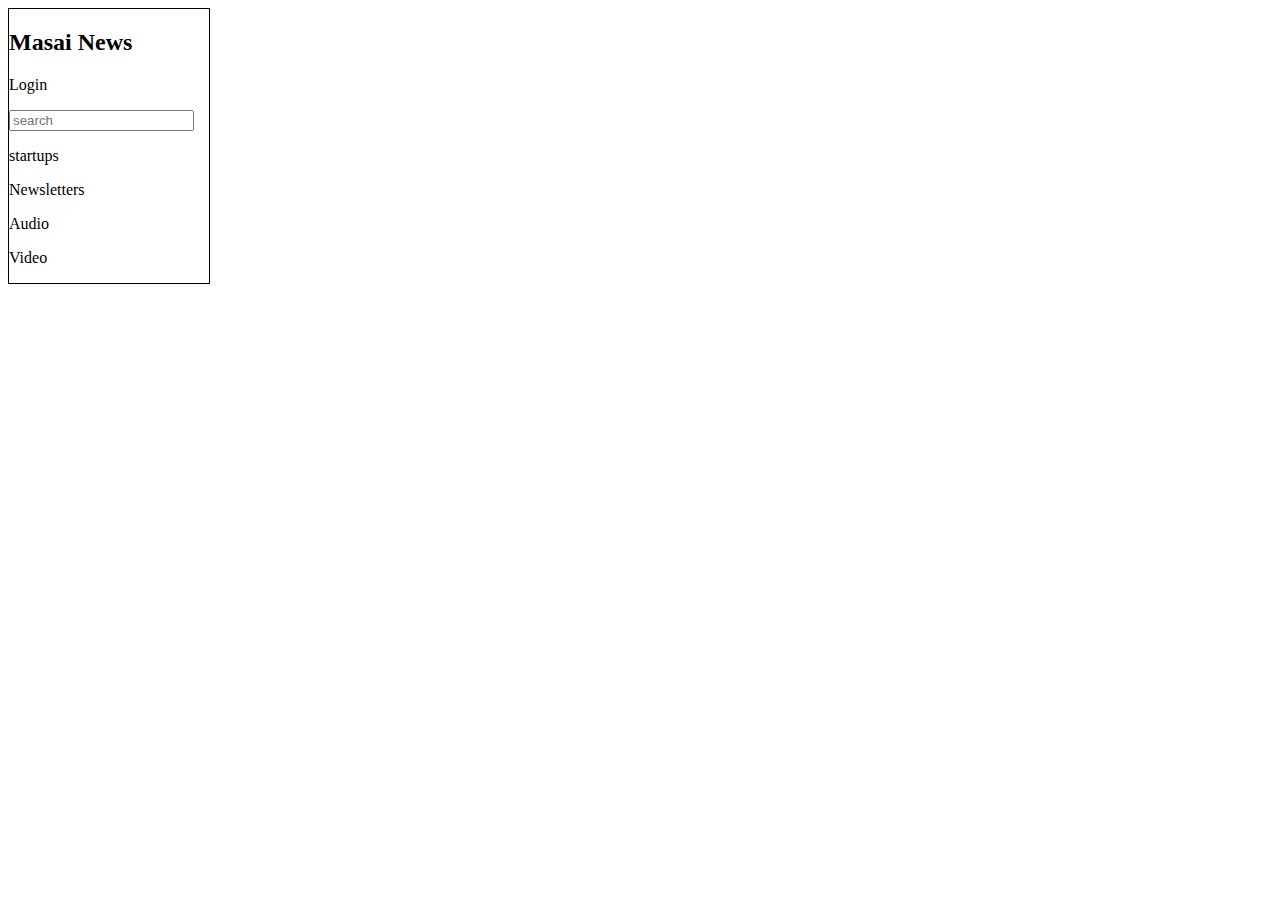
<file: Template-U3C4/index.html>
<!DOCTYPE html>
<html lang="en">
  <head>
    <meta charset="UTF-8" />
    <meta http-equiv="X-UA-Compatible" content="IE=edge" />
    <meta name="viewport" content="width=device-width, initial-scale=1.0" />
    <title>Home</title>
    <link rel="stylesheet" href="./styles/main.css">
  </head>

  <body>
    <div id="container">
      <div id="sidebar">
       
      </div>

      <div id="main">
        <!--DO NOT CHANGE THIS ID's-->
        <!--Append top headlines from india here only-->
      </div>
    </div>
  </body>
</html>

<script type = "module">
     
     import sidebar from "./components/sidebar.js";

     let bar = document.querySelector("#sidebar");
     bar.innerHTML = sidebar()

     import { apiCall, appendArticles } from "./scripts/main.js";

     let url = `https://shrouded-earth-23381.herokuapp.com/api/headlines/india`;
     let a = await apiCall(url);
     
     let appendwala = document.querySelector("#main");
     appendArticles(a,appendwala);
      

     import storeSearchterm from "./scripts/search.js";
     let input = document.querySelector("#searchbar");
     input.addEventListener("keypress",storeSearchterm)

     
   
</script>
</file>
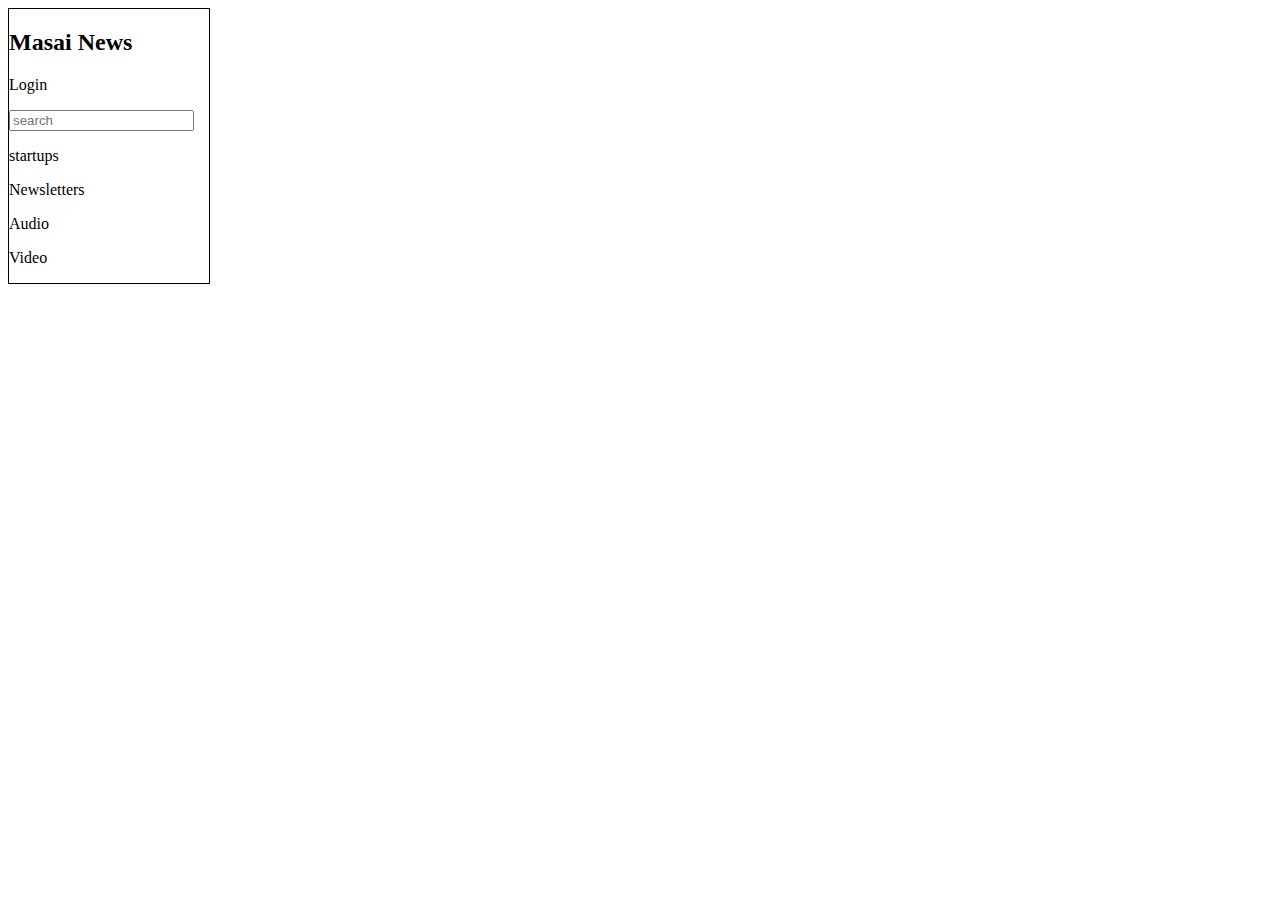
<file: news/Template-U3C4/index.html>
<!DOCTYPE html>
<html lang="en">
  <head>
    <meta charset="UTF-8" />
    <meta http-equiv="X-UA-Compatible" content="IE=edge" />
    <meta name="viewport" content="width=device-width, initial-scale=1.0" />
    <title>Home</title>
    <link rel="stylesheet" href="./styles/main.css">
  </head>

  <body>
    <div id="container">
      <div id="sidebar">
       
      </div>

      <div id="main">
        <!--DO NOT CHANGE THIS ID's-->
        <!--Append top headlines from india here only-->
      </div>
    </div>
  </body>
</html>

<script type = "module">
     
     import sidebar from "./components/sidebar.js";

     let bar = document.querySelector("#sidebar");
     bar.innerHTML = sidebar()

     import { apiCall, appendArticles } from "./scripts/main.js";

     let url = `https://shrouded-earth-23381.herokuapp.com/api/headlines/India`;
     let a = await apiCall(url);
     
     let appendwala = document.querySelector("#main");
     appendArticles(a,appendwala);
      

     import storeSearchterm from "./scripts/search.js";
     let input = document.querySelector("#searchbar");
     input.addEventListener("keypress",storeSearchterm)

     
   
</script>
</file>
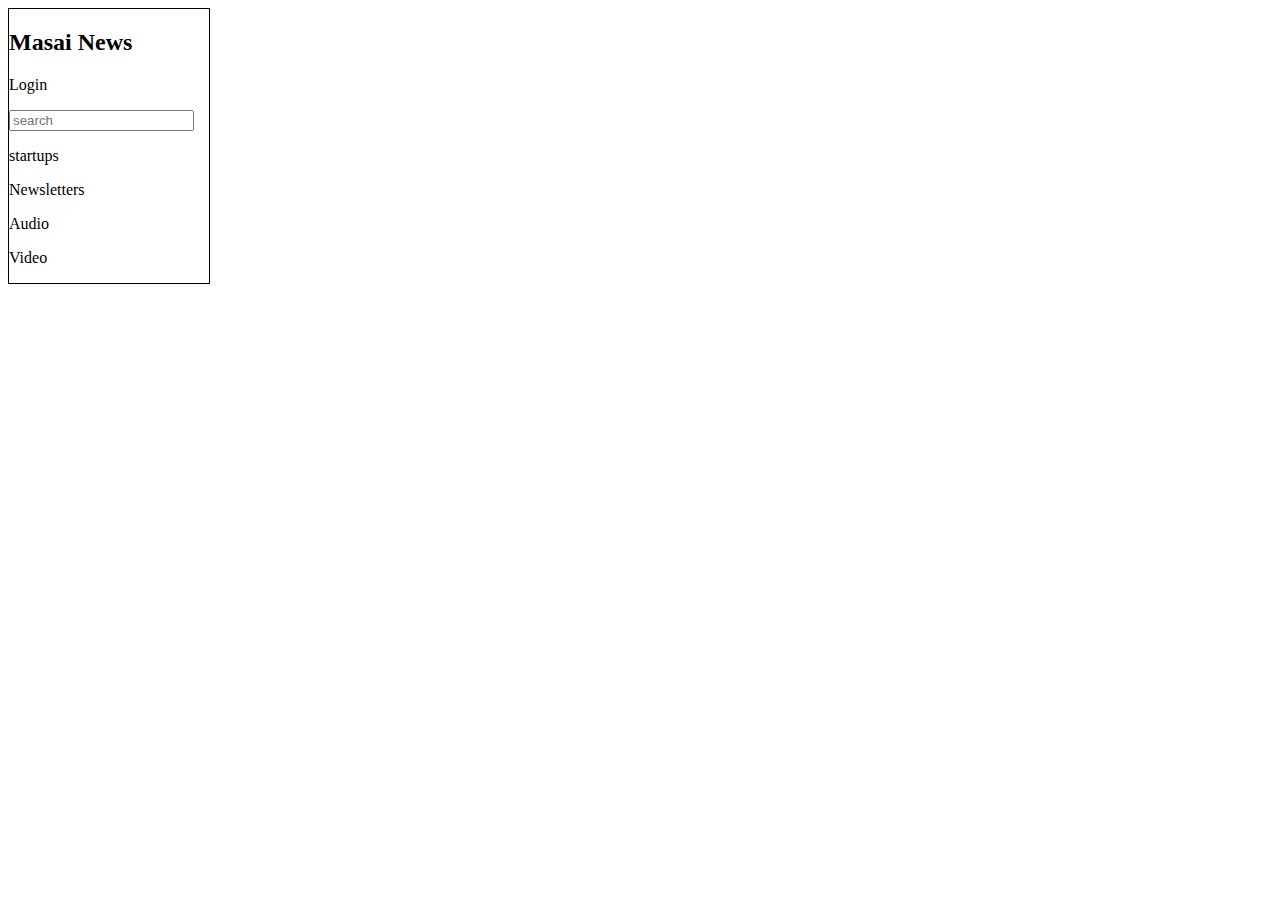
<file: Template-U3C4/news.html>
<!DOCTYPE html>
<html lang="en">
  <head>
    <meta charset="UTF-8" />
    <meta http-equiv="X-UA-Compatible" content="IE=edge" />
    <meta name="viewport" content="width=device-width, initial-scale=1.0" />
    <title>Document</title>
    <link rel="stylesheet" href="./styles/main.css">
  </head>

  <body>
    <!--DO NOT CHANGE THIS ID's-->

    <div id="container">
      <div id="sidebar">
        <!--add your sidebar component here-->
      </div>

      <div id="main">
        <!--DO NOT CHANGE THIS ID's-->
        <!--Show the clicked article in detailed format here ONLY-->
      </div>
    </div>
  </body>
</html>

<script type = "module">
     
  import sidebar from "./components/sidebar.js";

  let bar = document.querySelector("#sidebar");
  bar.innerHTML = sidebar()

  import { apiCall, appendArticles } from "./scripts/main.js";

  let url = `https://shrouded-earth-23381.herokuapp.com/api/headlines/india`;
  let a = await apiCall(url);

 
  
let getdata = (data) => {

  data.forEach(element => {

let div = document.createElement("div");
    div.id = "box_art";
    

    let img = document.createElement("img");
    img.src = element.urlToImage;

    let h2 = document.createElement("h2");
    h2.innerHTML = element.title;

    let des = document.createElement("p");
    des.innerHTML = element.description;

    let p = document.createElement("p");
    p.innerHTML = "Content : "+element.content;

    let pub = document.createElement("p");

    pub.innerHTML = element.publishedAt;

    div.append(img,h2,des,p,pub)

    document.getElementById("main").append(div)
});

}
let data = JSON.parse(localStorage.getItem("article"));
  getdata(data);

</script>

<!-- // :
// author: null
// content: "Life Insurance Corporation of India's initial public offering (IPO) is expected to file its Draft Red Herring Prospectus (DRHP) on February 11, sources told CNBC-TV18.\r\nIt has learned that the Insura… [+914 chars]"
// description: "LIC IPO: The quantum of divestment and EV numbers will be mentioned in the DRHP."
// publishedAt: "2022-02-11T01:27:00Z"
// source:
// id: null
// name: "Moneycontrol"
// [[Prototype]]: Object
// title: "LIC Public Issue | Filing with SEBI likely today, IRDAI clears draft papers - Moneycontrol.com"
// url: "https://www.moneycontrol.com/news/business/ipo/lic-ipo-filing-with-sebi-likely-on-february-11-irdai-clears-draft-papers-8070891.html"
// urlToImage: "https://images.moneycontrol.com/static-mcnews/2022/02/LIC-BUilding-770x433.jpg" -->
</file>
<file: Template-U3C4/styles/main.css>
#sidebar{
    border:1px solid;
    width:200px;
}
#box_art{
    border:1px solid red;
    width:400px;
    
}
img{
    width:100%;
    /* height:50px; */
}
#main{
    display: grid;
    grid-template-columns: repeat(3,1fr);
    gap:20px;
}
#container{
    display: flex;
    gap:20px;
}
</file>
<file: news/Template-U3C4/styles/main.css>
#sidebar{
    border:1px solid;
    width:200px;
}
#box_art{
    border:1px solid red;
    width:400px;
    
}
img{
    width:100%;
    /* height:50px; */
}
#main{
    display: grid;
    grid-template-columns: repeat(3,1fr);
    gap:20px;
}
#container{
    display: flex;
    gap:20px;
}
</file>
